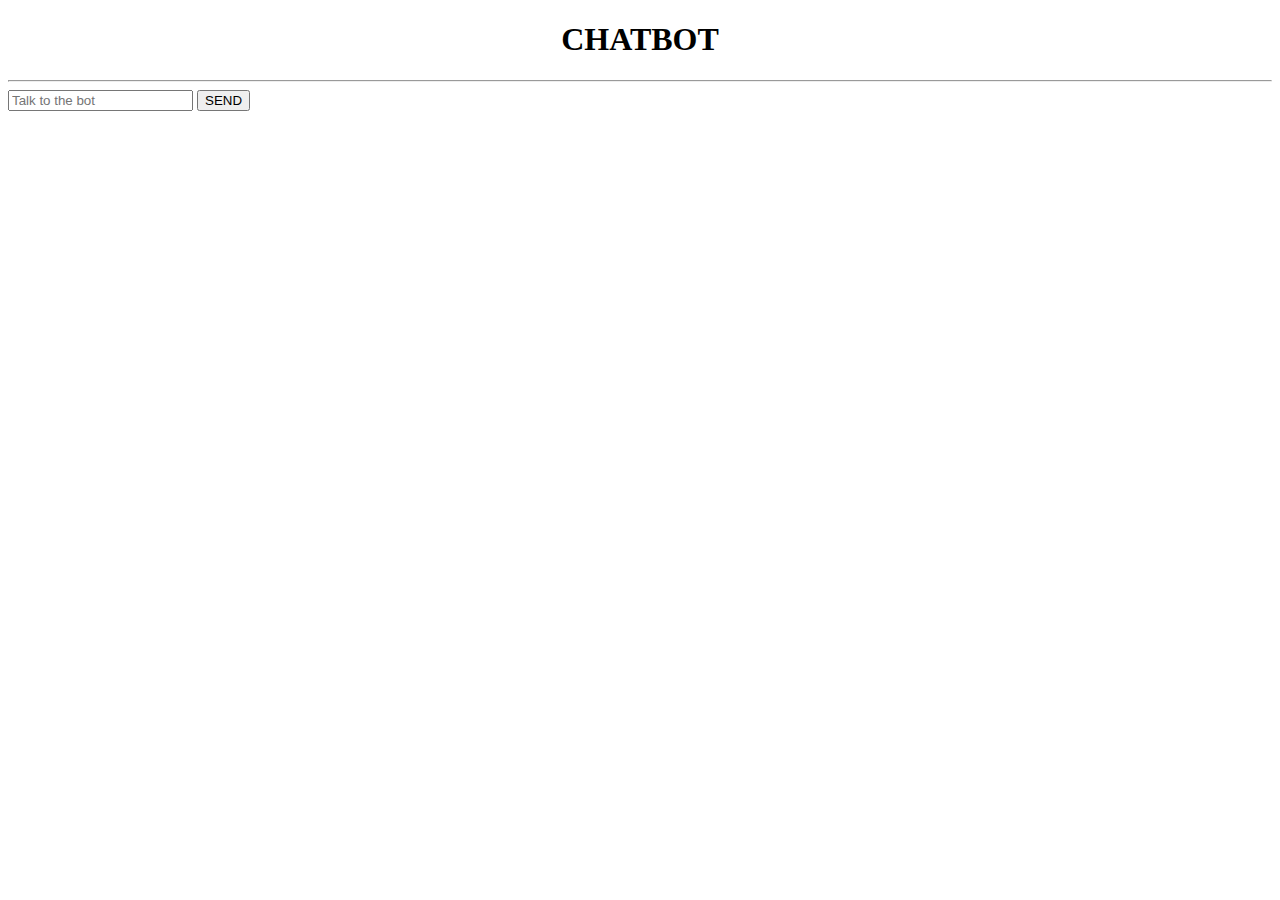
<file: AWS Assign 1/S3/index.html>
<!DOCTYPE html>
<html lang="en">
  <head>
    <script type="text/javascript" src="lib/axios/dist/axios.standalone.js"></script>
    <script type="text/javascript" src="lib/CryptoJS/rollups/hmac-sha256.js"></script>
    <script type="text/javascript" src="lib/CryptoJS/rollups/sha256.js"></script>
    <script type="text/javascript" src="lib/CryptoJS/components/hmac.js"></script>
    <script type="text/javascript" src="lib/CryptoJS/components/enc-base64.js"></script>
    <script type="text/javascript" src="lib/url-template/url-template.js"></script>
    <script type="text/javascript" src="lib/apiGatewayCore/sigV4Client.js"></script>
    <script type="text/javascript" src="lib/apiGatewayCore/apiGatewayClient.js"></script>
    <script type="text/javascript" src="lib/apiGatewayCore/simpleHttpClient.js"></script>
    <script type="text/javascript" src="lib/apiGatewayCore/utils.js"></script>
    <script type="text/javascript" src="apigClient.js"></script>
    <script type="text/javascript" src="chatbot.js"></script>
  </head>
  <body>
    <div class="container">
      <h1 align="center">CHATBOT</h1>
      <hr>
      <div id="chat-output">
      </div>
      <div class="chat-input-box">
        <form>
          <input type="text" id="user-input-text" placeholder="Talk to the bot">
          <button id="user-input-button" onclick="return callChatbotLambda()">SEND</button>
        </form>
      </div>
      <br>
    </div>
  </body>
</html>
</file>
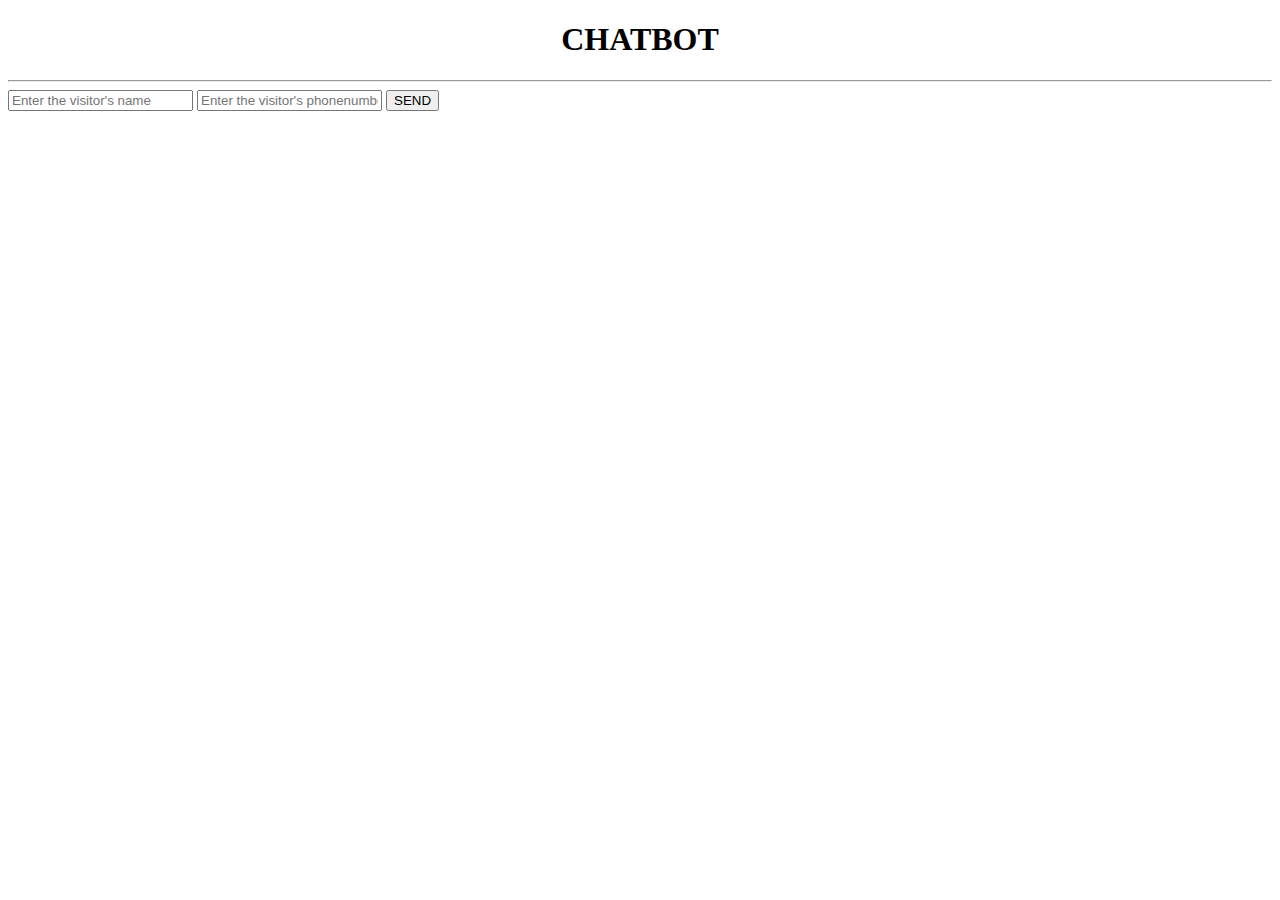
<file: AWS Assign 2/Webpage WP1/index.html>
<!DOCTYPE html>
<html lang="en">
  <head>
    <script type="text/javascript" src="lib/axios/dist/axios.standalone.js"></script>
    <script type="text/javascript" src="lib/CryptoJS/rollups/hmac-sha256.js"></script>
    <script type="text/javascript" src="lib/CryptoJS/rollups/sha256.js"></script>
    <script type="text/javascript" src="lib/CryptoJS/components/hmac.js"></script>
    <script type="text/javascript" src="lib/CryptoJS/components/enc-base64.js"></script>
    <script type="text/javascript" src="lib/url-template/url-template.js"></script>
    <script type="text/javascript" src="lib/apiGatewayCore/sigV4Client.js"></script>
    <script type="text/javascript" src="lib/apiGatewayCore/apiGatewayClient.js"></script>
    <script type="text/javascript" src="lib/apiGatewayCore/simpleHttpClient.js"></script>
    <script type="text/javascript" src="lib/apiGatewayCore/utils.js"></script>
    <script type="text/javascript" src="apigClient.js"></script>
    <script type="text/javascript" src="chatbot.js"></script>
  </head>
  <body>
    <div class="container">
      <h1 align="center">CHATBOT</h1>
      <hr>
      <div id="chat-output">
      </div>
      <div class="chat-input-box">
        <form>
          <input type="text" id="name-text" placeholder="Enter the visitor's name">
          <input type="text" id="phonenumber-text" placeholder="Enter the visitor's phonenumber">
          <button id="user-input-button" onclick="return callInputLambda()">SEND</button>
        </form>
      </div>
      <br>
    </div>
  </body>
</html>
</file>
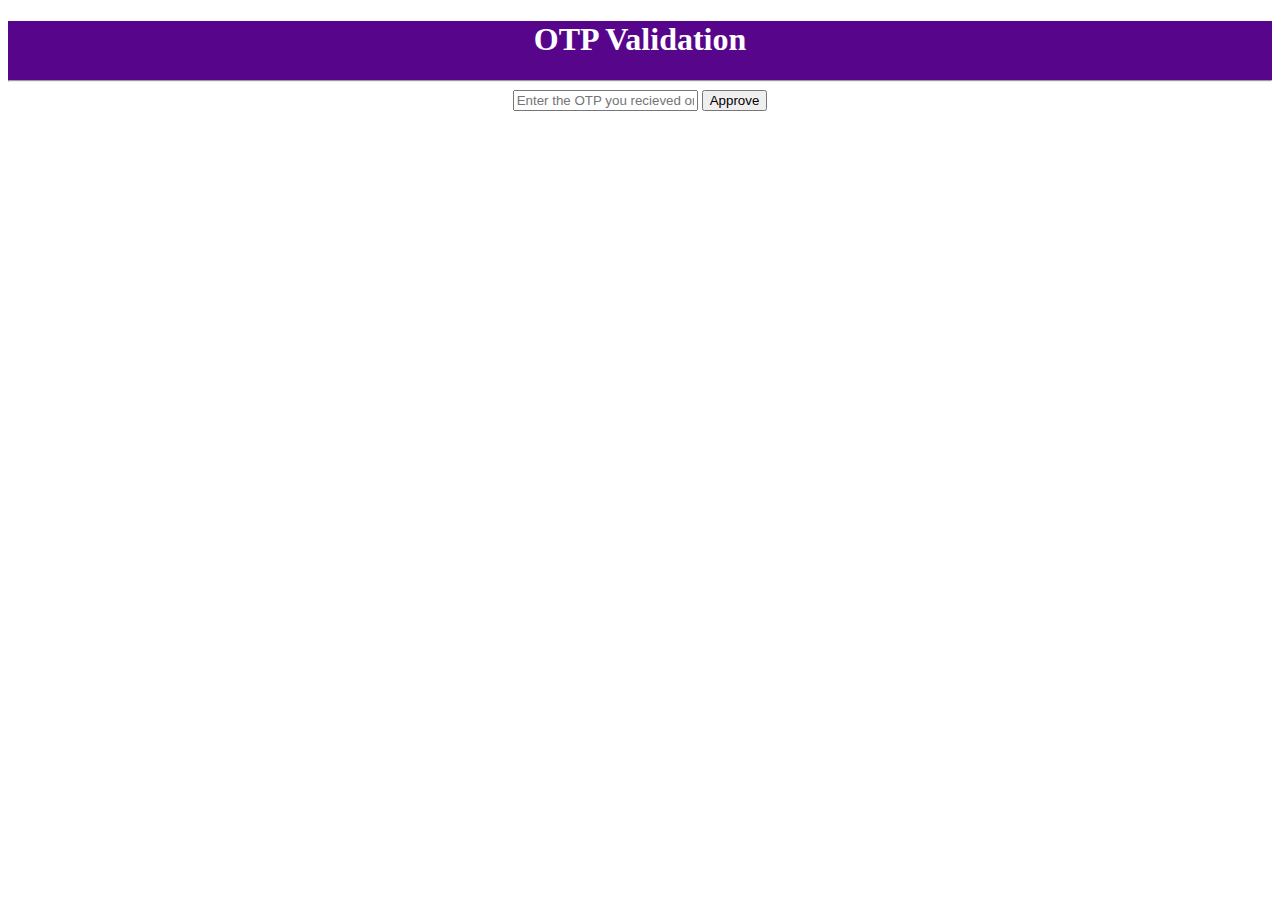
<file: AWS Assign 2/FrontEnd/Webpage WP2/index.html>
<!DOCTYPE html>
<html lang="en">
  <head>
    <script type="text/javascript" src="lib/axios/dist/axios.standalone.js"></script>
    <script type="text/javascript" src="lib/CryptoJS/rollups/hmac-sha256.js"></script>
    <script type="text/javascript" src="lib/CryptoJS/rollups/sha256.js"></script>
    <script type="text/javascript" src="lib/CryptoJS/components/hmac.js"></script>
    <script type="text/javascript" src="lib/CryptoJS/components/enc-base64.js"></script>
    <script type="text/javascript" src="lib/url-template/url-template.js"></script>
    <script type="text/javascript" src="lib/apiGatewayCore/sigV4Client.js"></script>
    <script type="text/javascript" src="lib/apiGatewayCore/apiGatewayClient.js"></script>
    <script type="text/javascript" src="lib/apiGatewayCore/simpleHttpClient.js"></script>
    <script type="text/javascript" src="lib/apiGatewayCore/utils.js"></script>
    <script type="text/javascript" src="apigClient.js"></script>
    <script type="text/javascript" src="approveJS.js"></script>

    <link rel="stylesheet" href="stylesheets.css">
  </head>

  <body>
    <div class="header">
      <h1 align="center">OTP Validation</h1>
      
      <hr>
    </div>
    <div id="chat-output">
    </div>
      <div class="img-container">
      <!-- <a href="https://ownerauth.s3.amazonaws.com/index.html">
        
          <img alt="Visitor Image" src="https://bucketforvisitors.s3.amazonaws.com/frame.jpg"
          width=500" height="470"> -->
        
        <form>
          <input type="text" id="name-text" placeholder="Enter the OTP you recieved on your mobile phone.">
          <!-- <input type="text" id="phonenumber-text" placeholder="Enter the visitor's phonenumber"> -->
          <button id="user-submit-button" onclick="return callInputLambda()">Approve</button>
          <!-- <button id="user-input-button" onclick="return callInputLambda()">Approve</button>
          <button id="user-deny-button" onclick="return callDenyLambda()">Deny</button> -->
        </form>
      <br>
    </div>
  </body>
</html>
</file>
<file: AWS Assign 2/FrontEnd/Webpage WP2/stylesheets.css>
.img-container {
    text-align: center;
  }

.header {
    background-color: #57068c;
    color: white;
}
</file>
